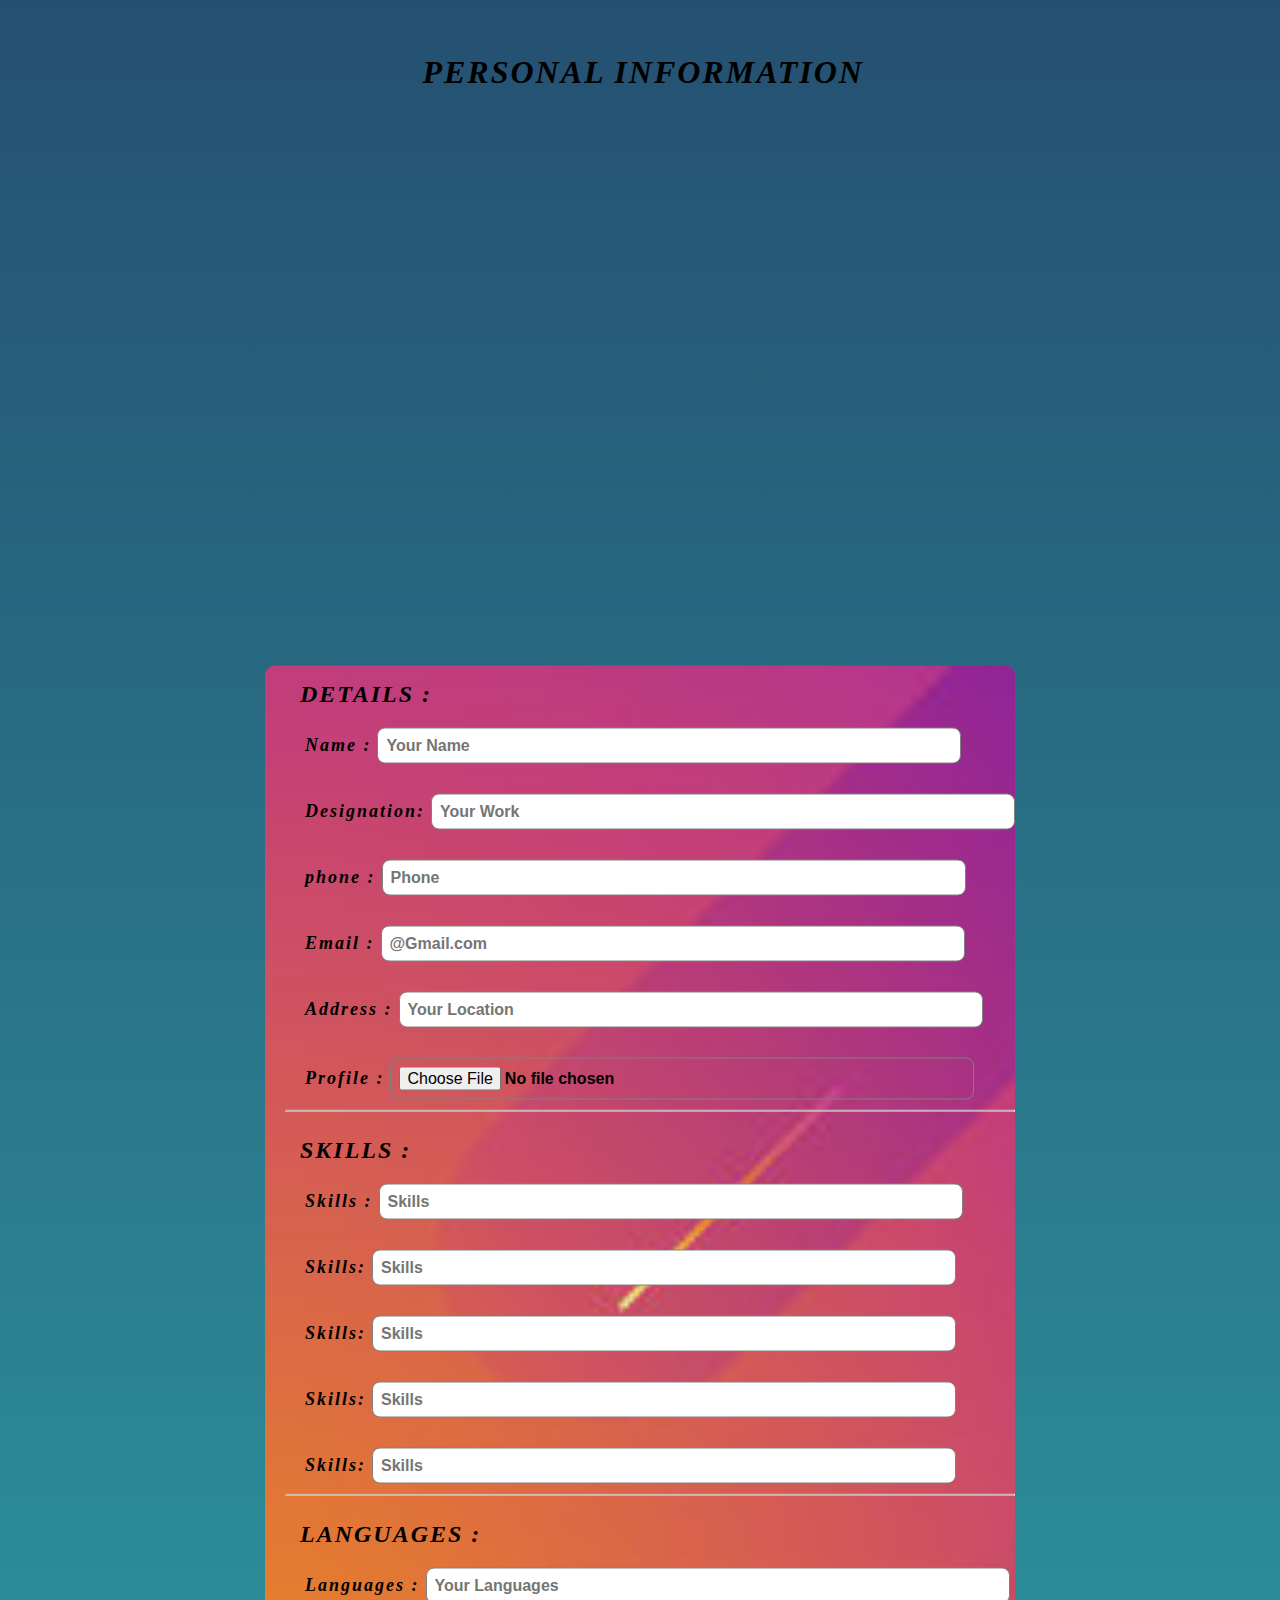
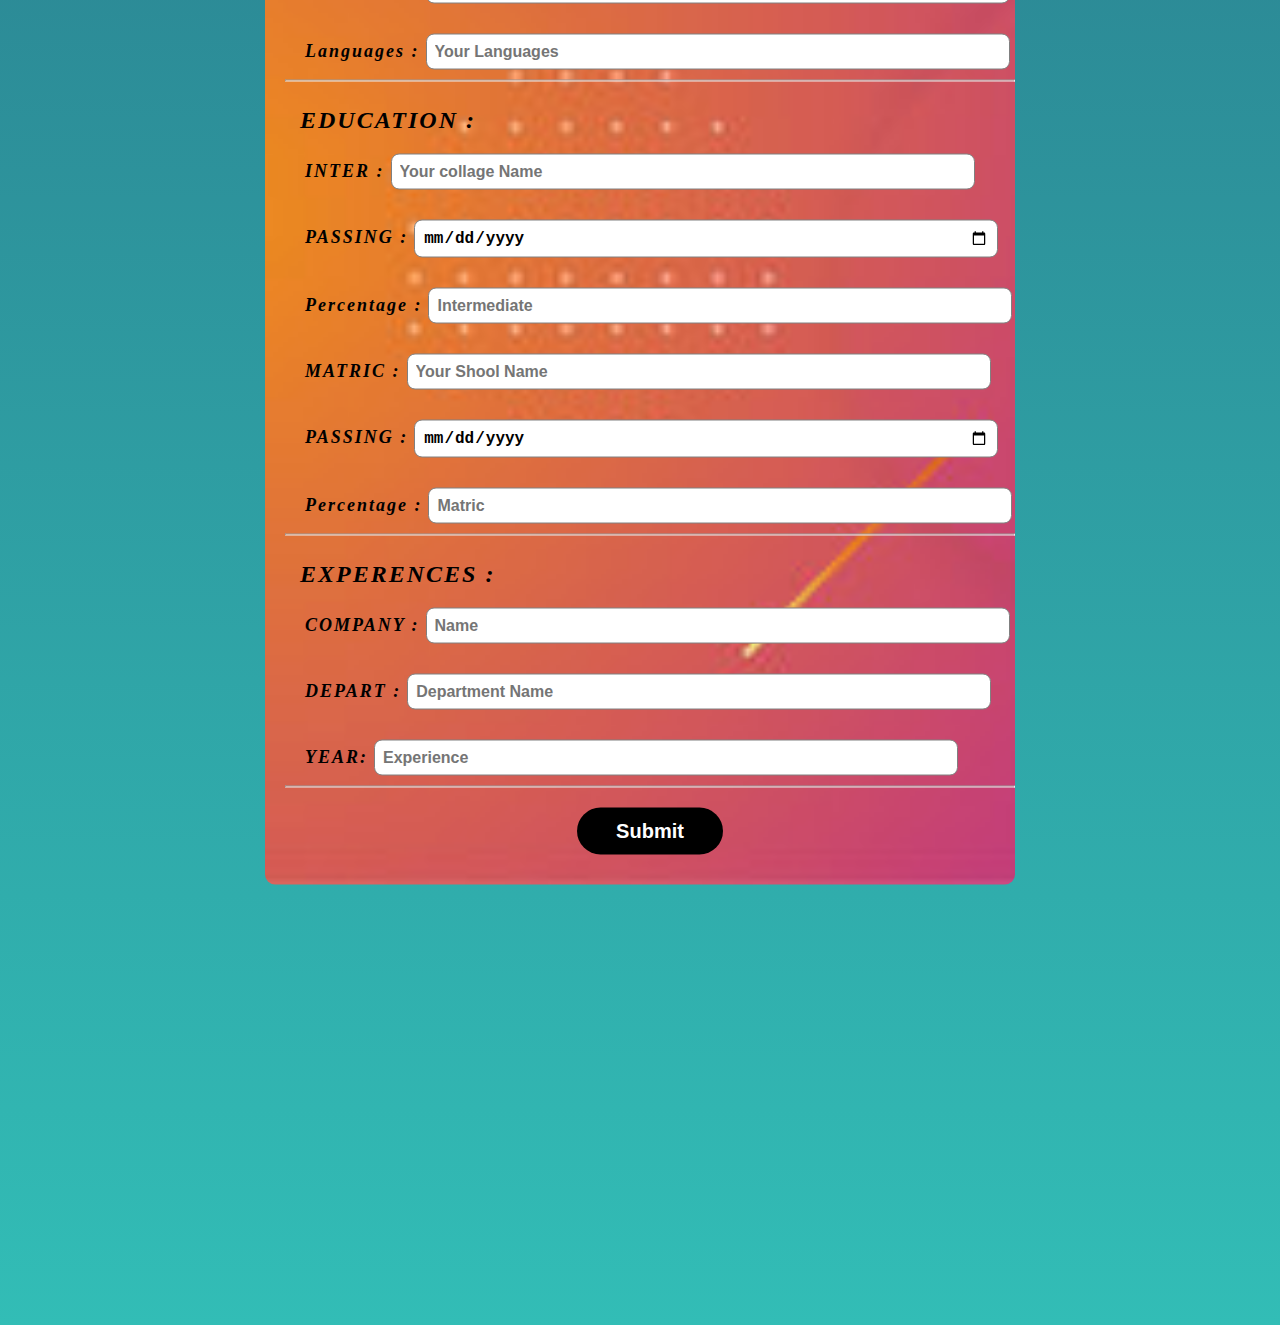
<file: index.html>
<!DOCTYPE html>
<html lang="en">
  <head>
    <meta charset="UTF-8" />
    <meta name="viewport" content="width=device-width, initial-scale=1.0" />
    <title>Editable Resume Generate</title>
    <link rel="stylesheet" href="style.css" />
  </head>
  <body>
    <h1 class="pi" style="cursor: pointer">PERSONAL INFORMATION</h1>

    <div class="main-container">
      <form id="form">
        <h2 class="skills">DETAILS :</h2>

        <div class="box1">
          <div class="form-group">
            <label class="label" for="name">Name :</label>
            <input
              class="input id"
              type="text"
              id="name"
              placeholder="Your Name"
              required
            />
          </div>

          <div class="form-group">
            <label class="label" for="name">Designation:</label>
            <input
              class="input id"
              type="text"
              id="desig"
              placeholder="Your Work"
              required
            />
          </div>

          <div class="form-group">
            <label class="label" for="name">phone :</label>
            <input
              class="input id"
              type="number"
              id="phone"
              placeholder="Phone"
              required
            />
          </div>

          <div class="form-group">
            <label class="label" for="name">Email :</label>
            <input
              class="input id"
              type="text"
              id="email"
              placeholder="@Gmail.com"
              required
              />
          </div>

          <div class="form-group">
            <label class="label" for="name">Address :</label>
            <input
              class="input id"
              type="text"
              id="address"
              placeholder="Your Location"
              required
              />
          </div>

          <div class="form-group">
            <label class="label" for="name">Profile :</label>
            <input
              class="input id"
              type="file"
              id="pic"
              placeholder="Choose Your picture"
            
              required  />
          </div>


          <hr style="margin-bottom: 10px" />
          <h2 class="skills">SKILLS :</h2>

          <div class="form-group">
            <label class="label" for="name">Skills :</label>
            <input
              class="input id"
              type="text"
              id="skills"
              placeholder="Skills"
              required />
          </div>

          <div class="form-group">
            <label class="label" for="name">Skills:</label>
            <input
              class="input id"
              type="text"
              id="skills1"
              placeholder="Skills"required
            />
          </div>

          <div class="form-group">
            <label class="label" for="name">Skills:</label>
            <input
              class="input id"
              type="text"
              id="skills2"
              placeholder="Skills"required
            />
          </div>

          <div class="form-group">
            <label class="label" for="name">Skills:</label>
            <input
              class="input id"
              type="text"
              id="skills3"
              placeholder="Skills"required
            />
          </div>

          <div class="form-group">
            <label class="label" for="name">Skills:</label>
            <input
              class="input id"
              type="text"
              id="skills4"
              placeholder="Skills"required
            />
          </div>

          <hr style="margin-bottom: 10px" />
          <h2 class="skills">LANGUAGES :</h2>

          <div class="form-group">
            <label class="label" for="name">Languages :</label>
            <input
              class="input id"
              type="text"
              id="lang"
              placeholder="Your Languages"required
            />
          </div>

          <div class="form-group">
            <label class="label" for="name">Languages :</label>
            <input
              class="input id"
              type="text"
              id="lang1"
              placeholder="Your Languages"required
            />
          </div>
        

          <hr style="margin-bottom: 10px" />
          <h2 class="skills">EDUCATION :</h2>

          <div class="form-group">
            <label class="label" for="name">INTER :</label>
            <input
              class="input id"
              type="text"
              id="intermediate"
              placeholder="Your collage Name"required
            />
          </div>

          <div class="form-group">
            <label class="label" for="name">PASSING :</label>
            <input class="input id" type="date" id="passing"required />
          </div>

          <div class="form-group">
            <label class="label" for="name">Percentage :</label>
            <input
              class="input id"
              type="number"
              id="percentage"
              placeholder="Intermediate "required
            />
          </div>

          <div class="form-group">
            <label class="label" for="name">MATRIC :</label>
            <input
              class="input id"
              type="text"
              id="secondry"
              placeholder="Your Shool Name"required
            />
          </div>

          <div class="form-group">
            <label class="label" for="name">PASSING :</label>
            <input class="input id" type="date" id="passing1"required placeholder="" />
          </div>

          <div class="form-group">
            <label class="label" for="name">Percentage :</label>
            <input
              class="input id"
              type="number"
              id="percentage1"
              placeholder="Matric "required
            />
          </div>

          <hr style="margin-bottom: 10px" />

          <h2 class="skills">EXPERENCES :</h2>

          <div class="form-group">
            <label class="label" for="name">COMPANY :</label>
            <input
              class="input id"
              type="text"
              id="company"
              placeholder="Name"required
            />
          </div>

          <div class="form-group">
            <label class="label" for="name">DEPART :</label>
            <input
              class="input id"
              type="text"
              id="work"
              placeholder="Department Name"required
            />
          </div>

          <div class="form-group">
            <label class="label" for="name">YEAR:</label>
            <input
              class="input id"
              type="text"
              id="work1"
              placeholder="Experience"required
            />
          </div>

          <hr />

        </div>
        <div class="btn"><input type="submit" class="submit" id="btn" /></div>
      </form>
    </div>
  </body>
  <script src="user-script.js"></script>
</html>
</file>
<file: style.css>
* {
    margin: 0;
    padding: 0;
    box-sizing: border-box;
}
body {
    
    display: flex;
    place-items: center;
    justify-content: center;
    font-style: italic;
    background-image: linear-gradient(#255072, #32bdb6);
    height: 325vh;
    font-weight: bolder;
    letter-spacing: 2px;
}
.pi {
    /* display: flex; */
    position: absolute;
    left: 33%;
    top: 6%;
}
.main-container {
    border-radius: 10px;
    background-image: url(img.jpg);
    background-repeat: no-repeat;
    background-size: cover;
    height: auto;
    width: 750px;
    position: absolute;
    left: 50%;
    top: 175%;
    transform: translate(-50%, -50%);
    padding-left: 20px;  
    cursor: pointer;  
}


.label { 
    font-weight: bolder;
    font-size: 18px;
    padding-left: 20px;
    margin-bottom: 8px;
    cursor: pointer;
}
.label:hover {
    color: wheat;
    font-weight: 900;
}

.input {
    align-items: right;
    width: 80%;
    font-weight: bolder;
    font-size: 16px;
    padding: 8px;
    border-radius: 8px;
    border: 1px solid gray;
    outline: none;
    margin-bottom: 10px;
    margin-top: 20px;
    cursor: pointer;
    /* border: 2px solid black; */
    transition: 0s ease-in ;


}

.id:hover {
    border: 3px solid  black;
}

.skills {
    padding-left: 15px;
    padding-top: 15px;
}

.btn {
    display: flex;
    align-items: center;
    justify-content: center;
    padding-top: 20px;
}

.submit {
    background-color: black;
    color: white;
    font-size: 20px;
    width: 20%;
    padding: 12px;
    place-items: center;
    font-weight: bold;
    border-radius: 50px;
    margin-bottom: 30px;
    transition: 0.50s ease-in;
    border: none;
}
.submit:hover {
    background-color: white;
    color: black;
}
</file>
